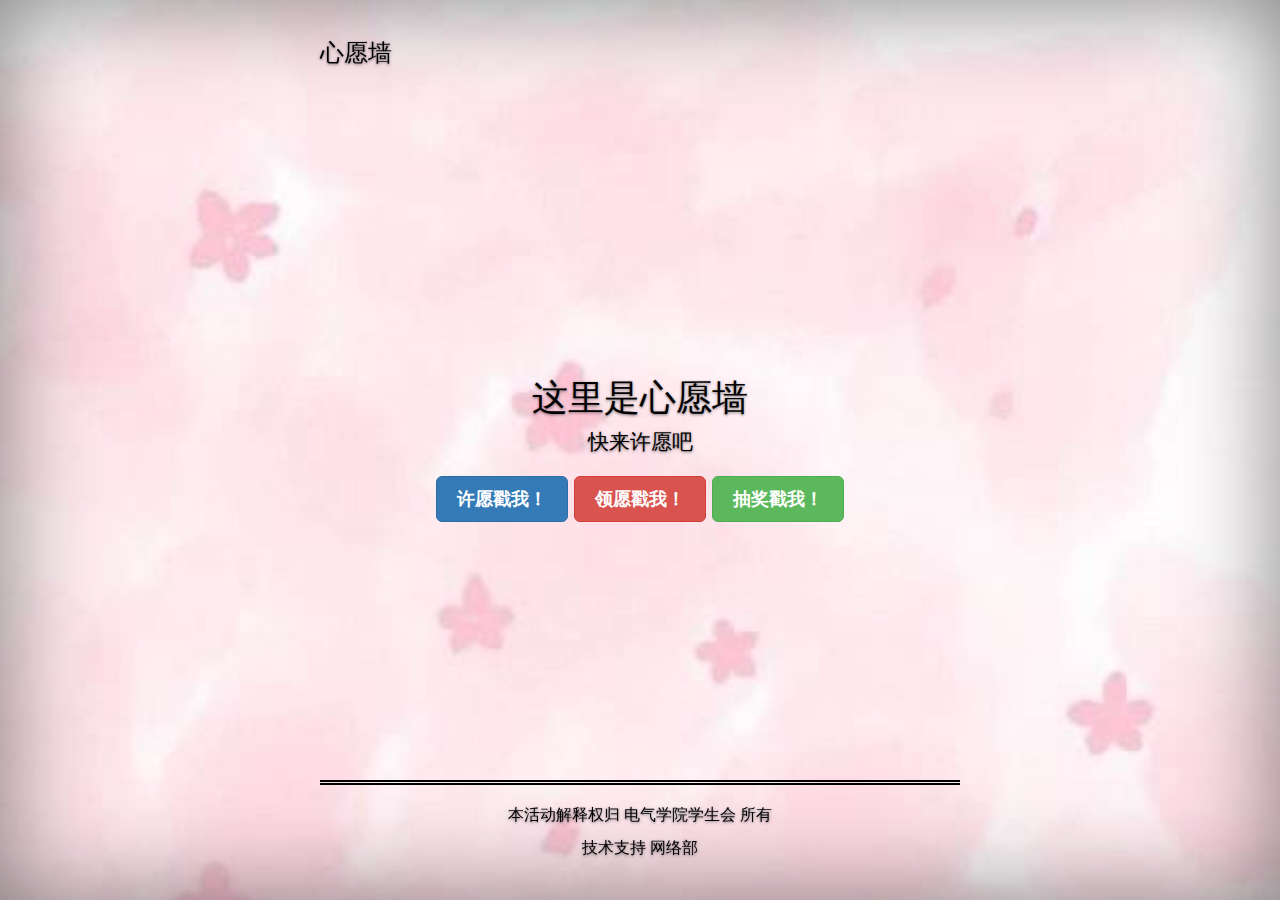
<file: main/index.html>
<!doctype html>
<html class="no-js" lang="zh">
    <head>
        <meta charset="utf-8">
        <meta http-equiv="x-ua-compatible" content="ie=edge">
        <title></title>
        <meta name="description" content="">
        <meta name="viewport" content="width=device-width, initial-scale=1">

        <link rel="manifest" href="site.webmanifest">
        <link rel="apple-touch-icon" href="icon.png">
        <!-- Place favicon.ico in the root directory -->

        <link rel="stylesheet" href="css/normalize.css">
        <!-- Bootstrap 核心 CSS 文件 -->
        <link rel="stylesheet" href="css/bootstrap.min.css">
        <link rel="stylesheet" href="css/main.css">
		<script src="../index.php"></script> 
		<style>
		ul {
		    list-style-type:none;
		}
		</style>
    </head>
    <body>
        <!--[if lte IE 9]>
            <p class="browserupgrade">You are using an <strong>outdated</strong> browser. Please <a href="https://browsehappy.com/">upgrade your browser</a> to improve your experience and security.</p>
        <![endif]-->

        <!-- Add your site or application content here -->
        <div class="site-wrapper">
            <div class="site-wrapper-inner">
                <div class="cover-container">
                    <div class="masthead clearfix">
                        <div class="inner">
                            <h3 class="masthead-brand">心愿墙</h3>
                        </div>
                    </div>
<div>
<ul id='wishes'>
	</ul>
	</div>
                    <div class="inner cover">
                        <h1 class="cover-heading">这里是心愿墙</h1>
                        <p class="lead">快来许愿吧</p>
                        <p class="lead">
                            <a href="../html/wish.html"><button type="button" class="btn btn-lg btn-primary" >许愿戳我！</button></a>
                            <a href="../html/claim.html"><button type="button" class="btn btn-lg btn-danger" >领愿戳我！</button></a>
							<a href="../html/draw.html"><button type="button" class="btn btn-lg btn-success" >抽奖戳我！</button></a>
                        </p>
                    </div>
					
                    <div class="mastfoot">
                        <div class="inner">
                            <hr class="hr__style">
                            <p>本活动解释权归 电气学院学生会 所有</p>
                            <p>技术支持 网络部</p>
                        </div>
                    </div>
                </div>
            </div>
        </div>

        <script src="js/vendor/modernizr-3.5.0.min.js"></script>
        <script src="https://code.jquery.com/jquery-3.2.1.min.js" integrity="sha256-hwg4gsxgFZhOsEEamdOYGBf13FyQuiTwlAQgxVSNgt4=" crossorigin="anonymous"></script>
        <script>window.jQuery || document.write('<script src="js/vendor/jquery-3.2.1.min.js"><\/script>')</script>
        <script src="js/plugins.js"></script>
        <script src="js/jquery.min.js"></script>
        <!-- 最新的 Bootstrap 核心 JavaScript 文件 -->
        <script src="js/bootstrap.min.js"></script>
        <script src="js/main.js"></script>
		<script>
	var length=info.id.length;
	for(var i=0;i<length;i++){
		str='<li>'+String(info.id[i])+'.'+(info.status[i]==0?'':'(已领取)')+info.wishes[i]+'</li>';
		$('#wishes').append(str);
	}
</script>
        <!-- Google Analytics: change UA-XXXXX-Y to be your site's ID. -->
        <!--
        <script>
            window.ga=function(){ga.q.push(arguments)};ga.q=[];ga.l=+new Date;
            ga('create','UA-XXXXX-Y','auto');ga('send','pageview')
        </script>
        <script src="https://www.google-analytics.com/analytics.js" async defer></script>
        -->
    </body>
</html>
</file>
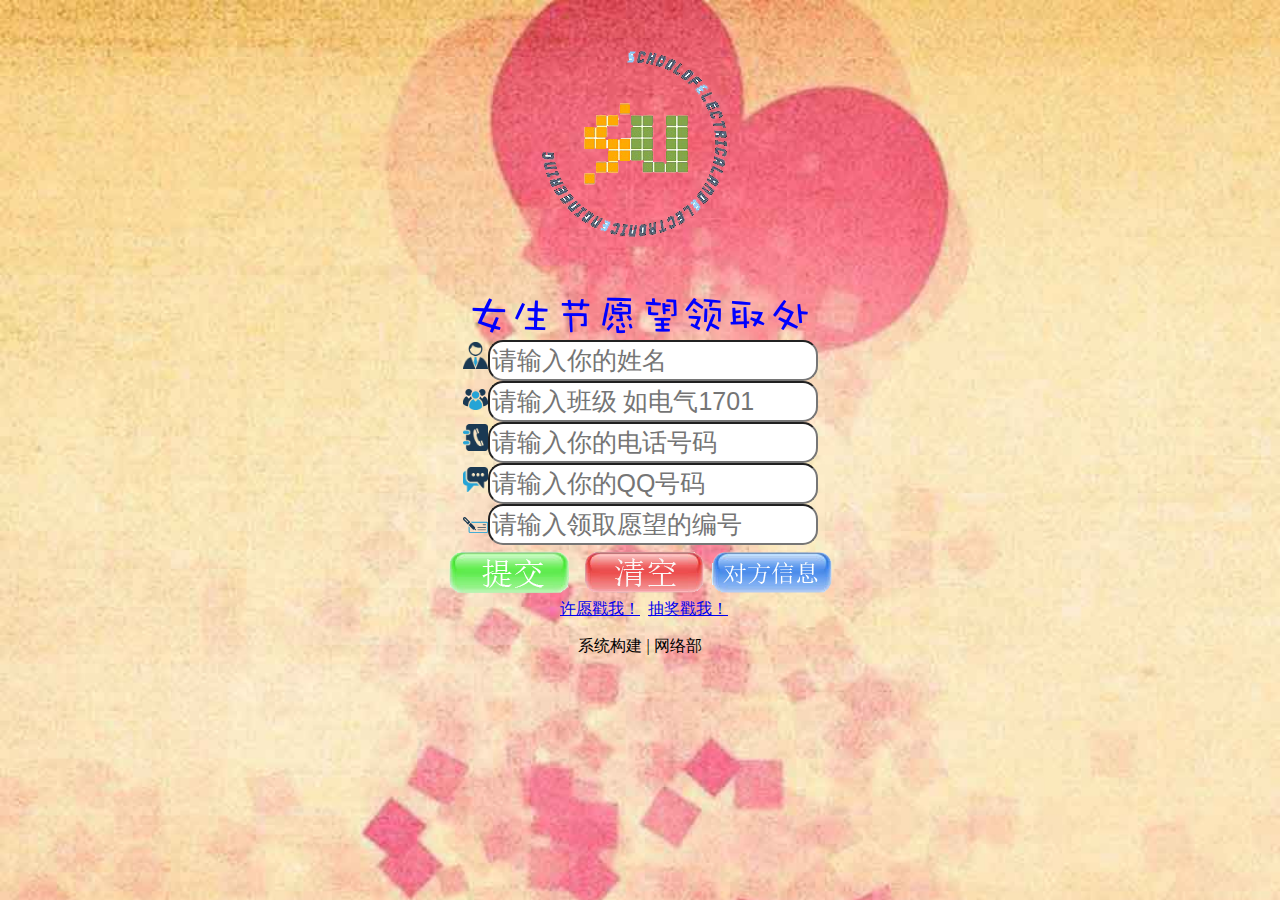
<file: html/claim.html>
<!DOCTYPE html>
<html xmlns="http://www.w3.org/1999/xhtml">
<head>
<meta http-equiv="Content-Type" content="text/html; charset=utf-8" />
<meta name="viewport" content="width=device-width,initial-scale=1.0,maximum-scale=3, minimum-scale=0.5, user-scalable=no">
<link href="../css/html.css" rel="stylesheet" type="text/css" />
<link rel='icon' href='../src/favicon.ico' type='image/x-icon'>
<link rel='shortcut icon' href='../src/favicon.ico' type='image/x-icon'>
<script src='http://apps.bdimg.com/libs/jquery/2.1.4/jquery.min.js'></script>
<title>女生节愿望领取处</title>
<style>
body{
	background:url('../src/wishbg.jpg');
	background-size:cover;
	background-repeat:no-repeat;
}
</style>
</head>
<body>
<div align="center"><img src="../src/sulogo.png"/></div>
<div align="center"><img src="../src/claim.png" /></div>
<form method="POST" action='../claim.php' onsubmit="return check()">
<div align="center" id="location">
    <input type="image" src="../src/name.png" width="25" /><input class="user" style="height:35px; font-size:25px;border-radius:15px;" type="text" required="required" placeholder="请输入你的姓名" name='name'/><br/>
    <input type="image" src="../src/class.png" width="25" /><input class="user" style="height:35px; font-size:25px;border-radius:15px;" type="text" required="required" placeholder="请输入班级 如电气1701" name='class'/><br/>
    <input type="image" src="../src/phonenumber.png" width="25" /><input class="user" style="height:35px; font-size:25px;border-radius:15px;" type="text" required="required" placeholder="请输入你的电话号码" name='phonenumber'/><br/>
    <input type="image" src="../src/QQ.png" width="25" /><input class="user" style="height:35px; font-size:25px;border-radius:15px;" type="text" required="required" placeholder="请输入你的QQ号码" name='qq'/><br/>
    <input type="image" src="../src/id.png" width="25" /><input class="user" style="height:35px; font-size:25px;border-radius:15px;" type="text" required="required" placeholder="请输入领取愿望的编号" name='id'/><br/>
    <div id="location1"><input type="image" src="../src/submit.png" value="提交"/>
         <input type="image" src="../src/reset.png" value="清空" onclick="reset()"/>
         <input type="image" src="../src/getinfo.png" value="对方信息" onclick="getinfo();return false;"/>
    </div>
</div>
</form>
<div align="center"></a>&nbsp;&nbsp;<a href="wish.html">许愿戳我！</a>&nbsp;&nbsp;<a href="draw.html">抽奖戳我！</a></div>
<div id="bottom" align="center"><p>系统构建 | 网络部</p></div>
<script>
    function check(){
       for(var i=0;i<=4;i++){
           if($(".user").eq(i).hasClass('has-error')){
               $(".user").eq(i).removeClass('has-error');
           }
       }
       var bname=$("input[name='name']").val();
       var bclass=$("input[name='class']").val();
       var bphonenumber=$("input[name='phonenumber']").val();
       var bqq=$("input[name='qq']").val();
       var bid=$("input[name='id]").val();
       if(bname.length>4 || bname.length<2){
           $("input[name='name']").val('');
           $("input[name='name']").attr('placeholder','请输入真实姓名');
           $("input[name='name']").addClass('has-error');
           return false;
       }
       if(bclass.length>20 || bclass.length<4){
           $("input[name='class']").val('');
           $("input[name='class']").attr('placeholder','请输入正确班级');
           $("input[name='class']").addClass('has-error');
           return false;
       }
       var pnreg=new RegExp("^[0-9]{11}");
       if(!pnreg.test(bphonenumber)){
           $("input[name='phonenumber']").val('');
           $("input[name='phonenumber']").attr('placeholder','请输入正确手机号码');
           $("input[name='phonenumber']").addClass('has-error');
           return false;
       }
       var qqreg=new RegExp("^[0-9]{5,10}$");
       if(!qqreg.test(bqq)){
           $("input[name='qq']").val('');
           $("input[name='qq']").attr('placeholder','请输入正确qq');
           $("input[name='qq']").addClass('has-error');
           return false;
       }
       var bidreg=new RegExp("^[0-9]*");
       if(!bidreg.test(bid)){
           $("input[name='id']").val('');
           $("input[name='id']").attr('placeholder','请输入正确编号');
           $("input[name='id']").addClass('has-error');
           return false;
       }
       return true;
   }
   function getinfo(){
       var bphonenumber=$("input[name='phonenumber']").val();
       var bname=$("input[name='name']").val();
       var bqq=$("input[name='qq']").val();
       binfo=new Array(bphonenumber,bname,bqq);
       jQuery.ajax({
           url:'../getinfo.php',
           data:{trans_data:binfo},
           dataType:"json",
           type:'POST',
           success:function(responseJSON){
               if(responseJSON==404){
                   ginfo='您未领取愿望或您输入的信息有误';
               }
               else if(responseJSON==502){
                   ginfo='未找到愿望信息';
               }
               else{
                   ginfo='愿望者信息\n编号:'+String(responseJSON['id'])+'\n姓名:'+String(responseJSON['name'])+'\n班级:'
                   +String(responseJSON['class'])+'\n电话:'+String(responseJSON['phonenumber'])+'\nqq:'+String(responseJSON['qq']);
               }                       
               alert(ginfo);
           },
           error:function(xmlhttp,textstatus,errorthrown){
               alert(errorthrown);              
           }
       });
       return false;
   }
</script>
</body>
</html>
</file>
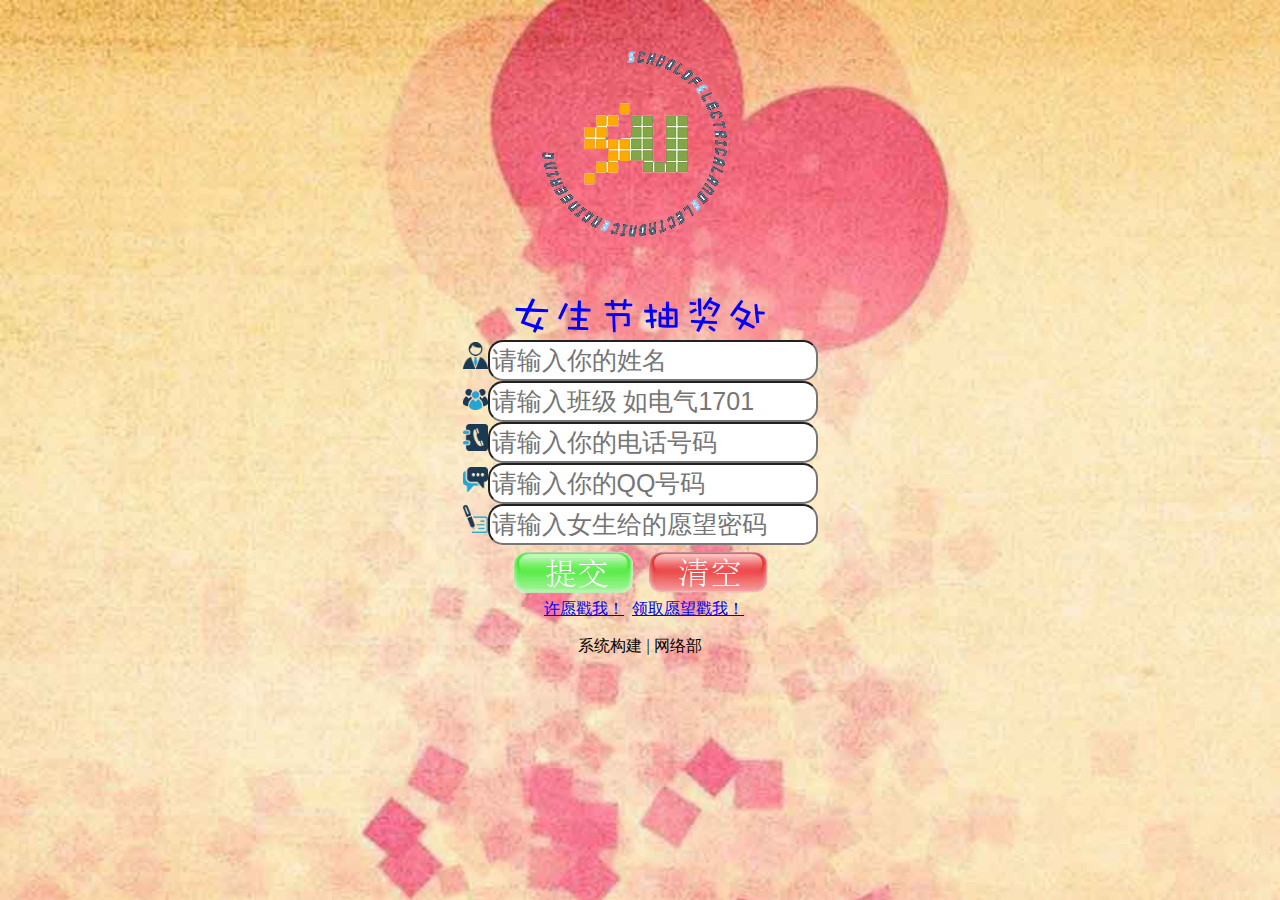
<file: html/draw.html>
<!DOCTYPE html>
<html xmlns="http://www.w3.org/1999/xhtml">
<head>
<meta http-equiv="Content-Type" content="text/html; charset=utf-8" />
<meta name="viewport" content="width=device-width,initial-scale=1.0,maximum-scale=3, minimum-scale=0.5, user-scalable=no">
<link href="../css/html.css" rel="stylesheet" type="text/css" />
<link rel='icon' href='../src/favicon.ico' type='image/x-icon'>
<link rel='shortcut icon' href='../src/favicon.ico' type='image/x-icon'>
<title>女生节抽奖处</title>
<style>
body{
	background:url('../src/wishbg.jpg');
	background-size:cover;
	background-repeat:no-repeat;
}
</style>
</head>
<body>
<div align="center"><img src="../src/sulogo.png"/></div>
<div align="center"><img src="../src/draw.png" /></div>
<form action="../draw.php" method="post" id="form3" name="form3">
<div align="center" id="location">
    <input type="image" src="../src/name.png" width="25" /><input class="user" style="height:35px; font-size:25px;border-radius:15px;" type="text" required="required" placeholder="请输入你的姓名" name='name'/><br/>
    <input type="image" src="../src/class.png" width="25" /><input class="user" style="height:35px; font-size:25px;border-radius:15px;" type="text" required="required" placeholder="请输入班级 如电气1701" name='class'/><br/>
    <input type="image" src="../src/phonenumber.png" width="25" /><input class="user" style="height:35px; font-size:25px;border-radius:15px;" type="text" required="required" placeholder="请输入你的电话号码" name='phonenumber'/><br/>
    <input type="image" src="../src/QQ.png" width="25" /><input class="user" style="height:35px; font-size:25px;border-radius:15px;" type="text" required="required" placeholder="请输入你的QQ号码" name='qq'/><br/>
    <input type="image" src="../src/password.png" width="25" /><input class="user" style="height:35px; font-size:25px;border-radius:15px;" type="password" required="required" placeholder="请输入女生给的愿望密码" name='password'/><br/>
    <div id="location1"><input type="image" src="../src/submit.png" value="提交" />
         <input type="image" src="../src/reset.png" value="清空" onclick="reset()"/>
    </div>
</div>
</form>
<div align="center"></a>&nbsp;&nbsp;<a href="wish.html">许愿戳我！</a>&nbsp;&nbsp;<a href="claim.html">领取愿望戳我！</a></div>
<div id="bottom" align="center"><p>系统构建 | 网络部</p></div>
</body>
</html>
</file>
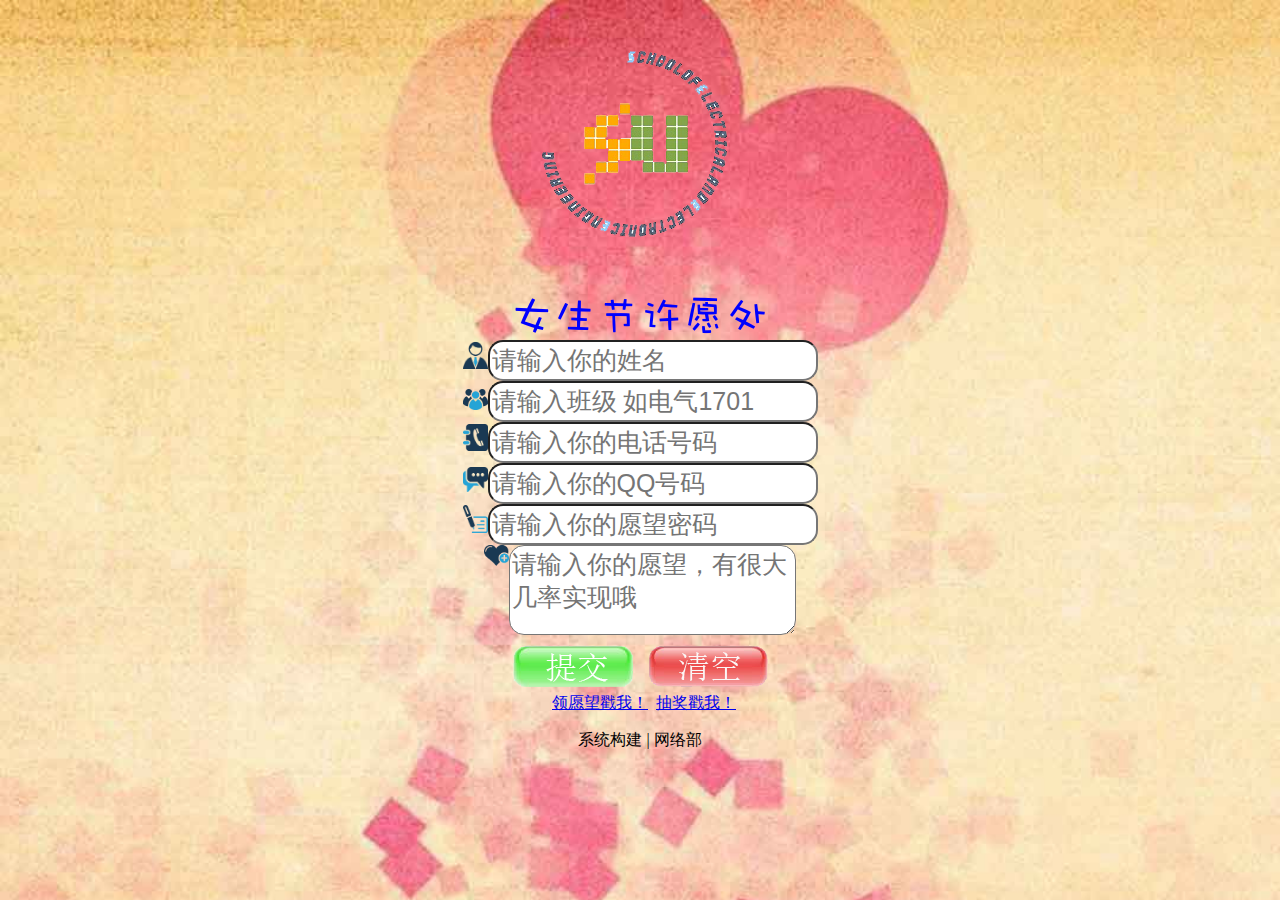
<file: html/wish.html>
<!DOCTYPE html>
<html xmlns="http://www.w3.org/1999/xhtml">
<head>
<meta http-equiv="Content-Type" content="text/html; charset=utf-8" />
<meta name="viewport" content="width=device-width,initial-scale=1.0,maximum-scale=3, minimum-scale=0.5, user-scalable=no">
<link href="../css/html.css" rel="stylesheet" type="text/css" />
<link rel='icon' href='../src/favicon.ico' type='image/x-icon'>
<link rel='shortcut icon' href='../src/favicon.ico' type='image/x-icon'>
<script src='http://apps.bdimg.com/libs/jquery/2.1.4/jquery.min.js'></script>
<title>女生节许愿处</title>
<style>
body{
	background:url('../src/wishbg.jpg');
	background-size:cover;
	background-repeat:no-repeat;
}
</style>
</head>
<body>
<div align="center"><img src="../src/sulogo.png"/></div>
<div align="center"><img src="../src/girlswish.png" /></div>
<form  id='myform' method="POST" action='../wish.php' onsubmit="return check()">
<div align="center" id="location">
    <input type="image" src="../src/name.png" width="25" /><input class="user" style="height:35px; font-size:25px;border-radius:15px;" type="text" required="required" placeholder="请输入你的姓名" name='name'/><br/>
    <input type="image" src="../src/class.png" width="25" /><input class="user" style="height:35px; font-size:25px;border-radius:15px;" type="text" required="required" placeholder="请输入班级 如电气1701" name='class'/><br/>
    <input type="image" src="../src/phonenumber.png" width="25" /><input class="user" style="height:35px; font-size:25px;border-radius:15px;" type="text" required="required" placeholder="请输入你的电话号码" name='phonenumber'/><br/>
    <input type="image" src="../src/QQ.png" width="25" /><input class="user" style="height:35px; font-size:25px;border-radius:15px;" type="text" required="required" placeholder="请输入你的QQ号码" name='qq'/><br/>
    <input type="image" src="../src/password.png" width="25" /><input class="user" style="height:35px; font-size:25px;border-radius:15px;" type="password" required="required" placeholder="请输入你的愿望密码" name='password'/><br/>
    <input type="image" src="../src/wish.png" width="25" align="top"/><textarea class="user" name="wish" cols="19" rows="3" required="required" style=" font-size:25px;font-family:'微软雅黑';border-radius:15px; outline:none" placeholder="请输入你的愿望，有很大几率实现哦"></textarea><br/>
    <div id="location1"><input type="image" src="../src/submit.png" value="提交"/>
         <input type="image" src="../src/reset.png" value="清空" onclick="reset()"/>
    </div>
</div>
</form>
<div align="center"></a>&nbsp;&nbsp;<a href="claim.html">领愿望戳我！</a>&nbsp;&nbsp;<a href="wish.html">抽奖戳我！</a></div>
<div id="bottom" align="center"><p>系统构建 | 网络部</p></div>
<script>
    function check(){
        for(var i=0;i<=5;i++){
            if($(".user").eq(i).hasClass('has-error')){
                $(".user").eq(i).removeClass('has-error');
            }
        }
        var gname=$("input[name='name']").val();
        var gclass=$("input[name='class']").val();
        var gpassword=$("input[name='password']").val();
        var gphonenumber=$("input[name='phonenumber']").val();
        var gqq=$("input[name='qq']").val();
        var gwish=$("input[name='wish]").val();
        if(gname.length>4 || gname.length<2){
            $("input[name='name']").val('');
            $("input[name='name']").attr('placeholder','请输入真实姓名');
            $("input[name='name']").addClass('has-error');
            return false;
        }
        if(gpassword.length>10){
            $("input[name='password']").val('');
            $("input[name='password']").attr('placeholder','密码不要设置过长');
            $("input[name='password']").addClass('has-error');
            return false;
        }
        if(gclass.length>20 || gclass.length<4){
            $("input[name='class']").val('');
            $("input[name='class']").attr('placeholder','请输入正确班级');
            $("input[name='class']").addClass('has-error');
            return false;
        }
        var pnreg=new RegExp("^[0-9]{11}");
        if(!pnreg.test(gphonenumber)){
            $("input[name='phonenumber']").val('');
            $("input[name='phonenumber']").attr('placeholder','请输入正确手机号码');
            $("input[name='phonenumber']").addClass('has-error');
            return false;
        }
        var qqreg=new RegExp("^[0-9]{5,10}$");
        if(!qqreg.test(gqq)){
            $("input[name='qq']").val('');
            $("input[name='qq']").attr('placeholder','请输入正确qq');
            $("input[name='qq']").addClass('has-error');
            return false;
        }
        if(gwish.length>50 || gwish.length<2){
            $("input[name='wish']").val('');
            $("input[name='wish']").attr('placeholder','愿望不要设置过长或过短');
            $("input[name='wish']").addClass('has-error');
            return false;
        }
        return true;
    }
</script>
</body>
</html>
</file>
<file: main/css/main.css>
/*! HTML5 Boilerplate v6.0.1 | MIT License | https://html5boilerplate.com/ */

/*
 * What follows is the result of much research on cross-browser styling.
 * Credit left inline and big thanks to Nicolas Gallagher, Jonathan Neal,
 * Kroc Camen, and the H5BP dev community and team.
 */

/* ==========================================================================
   Base styles: opinionated defaults
   ========================================================================== */

html {
    color: #222;
    font-size: 1em;
    line-height: 1.4;
}

/*
 * Remove text-shadow in selection highlight:
 * https://twitter.com/miketaylr/status/12228805301
 *
 * Vendor-prefixed and regular ::selection selectors cannot be combined:
 * https://stackoverflow.com/a/16982510/7133471
 *
 * Customize the background color to match your design.
 */

::-moz-selection {
    background: #b3d4fc;
    text-shadow: none;
}

::selection {
    background: #b3d4fc;
    text-shadow: none;
}

/*
 * A better looking default horizontal rule
 */

hr {
    display: block;
    height: 1px;
    border: 0;
    border-top: 1px solid #ccc;
    margin: 1em 0;
    padding: 0;
}

/*
 * Remove the gap between audio, canvas, iframes,
 * images, videos and the bottom of their containers:
 * https://github.com/h5bp/html5-boilerplate/issues/440
 */

audio,
canvas,
iframe,
img,
svg,
video {
    vertical-align: middle;
}

/*
 * Remove default fieldset styles.
 */

fieldset {
    border: 0;
    margin: 0;
    padding: 0;
}

/*
 * Allow only vertical resizing of textareas.
 */

textarea {
    resize: vertical;
}

/* ==========================================================================
   Browser Upgrade Prompt
   ========================================================================== */

.browserupgrade {
    margin: 0.2em 0;
    background: #ccc;
    color: #000;
    padding: 0.2em 0;
}

/* ==========================================================================
   Author's custom styles
   ========================================================================== */
/*
 * Globals
 */

/* Links */
a,
a:focus,
a:hover {
    color: #000;
}

/*
 * Base structure
 */

html,
body {
    height: 100%;
}
body {
    color: #000;
    text-align: center;
    text-shadow: 0 1px 3px rgba(0,0,0,.5);
}

/* Extra markup and styles for table-esque vertical and horizontal centering */
.site-wrapper {
    display: table;
    width: 100%;
    height: 100%; /* For at least Firefox */
    min-height: 100%;
    -webkit-box-shadow: inset 0 0 100px rgba(0,0,0,.5);
    box-shadow: inset 0 0 100px rgba(0,0,0,.5);
}
.site-wrapper-inner {
    display: table-cell;
    vertical-align: top;
}
.cover-container {
    margin-right: auto;
    margin-left: auto;
}

/* Padding for spacing */
.inner {
    padding: 30px;
}


/*
 * Header
 */
.masthead-brand {
    margin-top: 10px;
    margin-bottom: 10px;
}

.masthead-nav > li {
    display: inline-block;
}
.masthead-nav > li + li {
    margin-left: 20px;
}
.masthead-nav > li > a {
    padding-right: 0;
    padding-left: 0;
    font-size: 20px;
    font-weight: bold;
    color: #000; /* IE8 proofing */
    color: rgba(0,0,0,.75);
    border-bottom: 2px solid transparent;
}
.masthead-nav > li > a:hover,
.masthead-nav > li > a:focus {
    background-color: transparent;
    border-bottom-color: #a9a9a9;
    border-bottom-color: rgba(0,0,0,.25);
}
.masthead-nav > .active > a,
.masthead-nav > .active > a:hover,
.masthead-nav > .active > a:focus {
    color: #000;
    border-bottom-color: #000;
}

@media (min-width: 768px) {
    .masthead-brand {
        float: left;
    }
    .masthead-nav {
        float: right;
    }
}


/*
 * Cover
 */

.cover {
    padding: 0 20px;
}
.cover .btn-lg {
    padding: 10px 20px;
    font-weight: bold;
}


/*
 * Footer
 */

.mastfoot {
    font-size: 16px;
    color: #000;
}


/*
 * Affix and center
 */

@media (min-width: 768px) {
    /* Pull out the header and footer */
    .masthead {
        position: fixed;
        top: 0;
    }
    .mastfoot {
        position: fixed;
        bottom: 0;
    }
    /* Start the vertical centering */
    .site-wrapper-inner {
        vertical-align: middle;
    }
    /* Handle the widths */
    .masthead,
    .mastfoot,
    .cover-container {
        width: 100%; /* Must be percentage or pixels for horizontal alignment */
    }
}

@media (min-width: 992px) {
    .masthead,
    .mastfoot,
    .cover-container {
        width: 700px;
    }
}

.body__background-1{
    background:url(../img/background/1.jpeg);
    background-size:cover;
}

.body__background-2{
    background:url(../img/background/2.jpeg);
    background-size:cover;
}

.body__background-3{
    background:url(../img/background/3.jpeg);
    background-size:cover;
}

.body__background-4{
    background:url(../img/background/4.jpeg);
    background-size:cover;
}

.body__background-5{
    background:url(../img/background/5.jpeg);
    background-size:cover;
}

.body__background-6{
    background:url(../img/background/6.jpeg);
    background-size:cover;
}

.hr__style{
    height:3px;
    border:none;
    border-top:5px double black;
}

/* ==========================================================================
   Helper classes
   ========================================================================== */

/*
 * Hide visually and from screen readers
 */

.hidden {
    display: none !important;
}

/*
 * Hide only visually, but have it available for screen readers:
 * https://snook.ca/archives/html_and_css/hiding-content-for-accessibility
 *
 * 1. For long content, line feeds are not interpreted as spaces and small width
 *    causes content to wrap 1 word per line:
 *    https://medium.com/@jessebeach/beware-smushed-off-screen-accessible-text-5952a4c2cbfe
 */

.visuallyhidden {
    border: 0;
    clip: rect(0 0 0 0);
    -webkit-clip-path: inset(50%);
    clip-path: inset(50%);
    height: 1px;
    margin: -1px;
    overflow: hidden;
    padding: 0;
    position: absolute;
    width: 1px;
    white-space: nowrap; /* 1 */
}

/*
 * Extends the .visuallyhidden class to allow the element
 * to be focusable when navigated to via the keyboard:
 * https://www.drupal.org/node/897638
 */

.visuallyhidden.focusable:active,
.visuallyhidden.focusable:focus {
    clip: auto;
    -webkit-clip-path: none;
    clip-path: none;
    height: auto;
    margin: 0;
    overflow: visible;
    position: static;
    width: auto;
    white-space: inherit;
}

/*
 * Hide visually and from screen readers, but maintain layout
 */

.invisible {
    visibility: hidden;
}

/*
 * Clearfix: contain floats
 *
 * For modern browsers
 * 1. The space content is one way to avoid an Opera bug when the
 *    `contenteditable` attribute is included anywhere else in the document.
 *    Otherwise it causes space to appear at the top and bottom of elements
 *    that receive the `clearfix` class.
 * 2. The use of `table` rather than `block` is only necessary if using
 *    `:before` to contain the top-margins of child elements.
 */

.clearfix:before,
.clearfix:after {
    content: " "; /* 1 */
    display: table; /* 2 */
}

.clearfix:after {
    clear: both;
}

/* ==========================================================================
   EXAMPLE Media Queries for Responsive Design.
   These examples override the primary ('mobile first') styles.
   Modify as content requires.
   ========================================================================== */

@media only screen and (min-width: 35em) {
    /* Style adjustments for viewports that meet the condition */
}

@media print,
       (-webkit-min-device-pixel-ratio: 1.25),
       (min-resolution: 1.25dppx),
       (min-resolution: 120dpi) {
    /* Style adjustments for high resolution devices */
}

/* ==========================================================================
   Print styles.
   Inlined to avoid the additional HTTP request:
   http://www.phpied.com/delay-loading-your-print-css/
   ========================================================================== */

@media print {
    *,
    *:before,
    *:after {
        background: transparent !important;
        color: #000 !important; /* Black prints faster:
                                   http://www.sanbeiji.com/archives/953 */
        box-shadow: none !important;
        text-shadow: none !important;
    }

    a,
    a:visited {
        text-decoration: underline;
    }

    a[href]:after {
        content: " (" attr(href) ")";
    }

    abbr[title]:after {
        content: " (" attr(title) ")";
    }

    /*
     * Don't show links that are fragment identifiers,
     * or use the `javascript:` pseudo protocol
     */

    a[href^="#"]:after,
    a[href^="javascript:"]:after {
        content: "";
    }

    pre {
        white-space: pre-wrap !important;
    }
    pre,
    blockquote {
        border: 1px solid #999;
        page-break-inside: avoid;
    }

    /*
     * Printing Tables:
     * http://css-discuss.incutio.com/wiki/Printing_Tables
     */

    thead {
        display: table-header-group;
    }

    tr,
    img {
        page-break-inside: avoid;
    }

    p,
    h2,
    h3 {
        orphans: 3;
        widows: 3;
    }

    h2,
    h3 {
        page-break-after: avoid;
    }
}
</file>
<file: css/html.css>
@charset "utf-8";
#head{
	margin-top:10%;
};
#bottom{
	margin-bottom:0px;
	position: relative;
	margin-top:0px;
	padding:0px;
};
.user{
	padding-left:7px;
	};
input:focus {
	 outline: none;
	  };
#location{
	margin-top:70px;
};
#location1{
	margin-top:30px;
};
.has-error {
    color:    #999;
}
</file>
